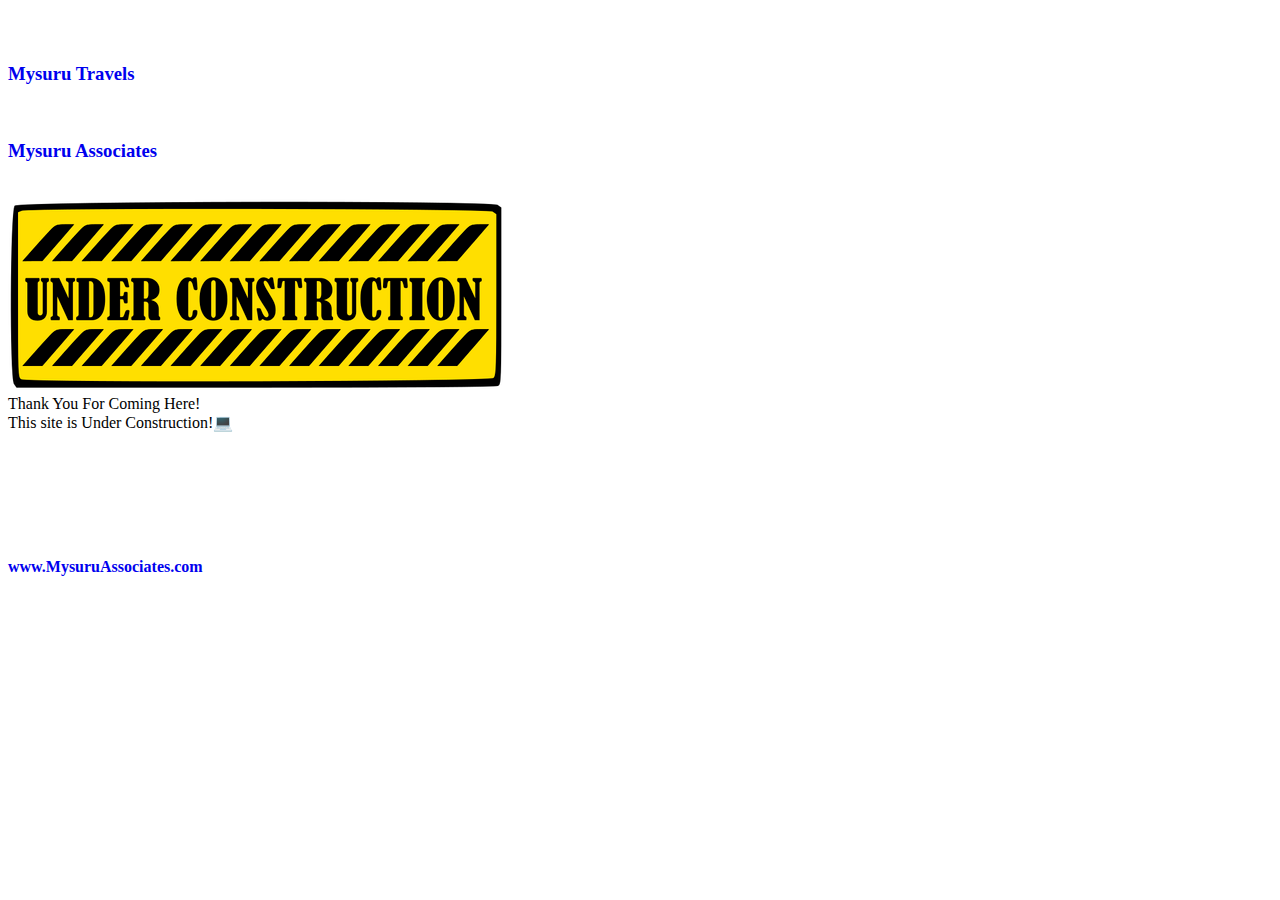
<file: index.html>
<!DOCTYPE html>
<html>
<head> 
<title>Mysuru Associates</title>  
<link rel="stylesheet" href="https://picasy.github.io/w/sby1/css/style0.css"> 
</head> 
<body>
<div class="center"> 
<br>
<br>

<a style="text-decoration: none; font-weight: bold" href="http://mysurutravels.com">
<h3> Mysuru Travels </h3>
</a>
<br>
<a style="text-decoration: none; font-weight: bold" href="https://mysuruassociates.com">
<h3> Mysuru Associates </h3>
</a> 

<br>
<a style="text-decoration: none; font-weight: bold" href="https://mysuruassociates.com">
<img src="https://mysuruassociates.github.io/home/img/underconstruction_32bit-52kb.png" alt width="500" height="192" />
</a>
<br> 
 
 
<p2> Thank You For Coming Here! <br>

<p2> This site is Under Construction!💻 </p2>
 
</p2>
<br>
<br> <br>

<br> <br> <br> <br> <br>

<a style="text-decoration: none; font-weight: bold" href="https://mysuruassociates.com">
<footer>www.MysuruAssociates.com</footer>
</a>

</div>


</body>
</html>
</file>
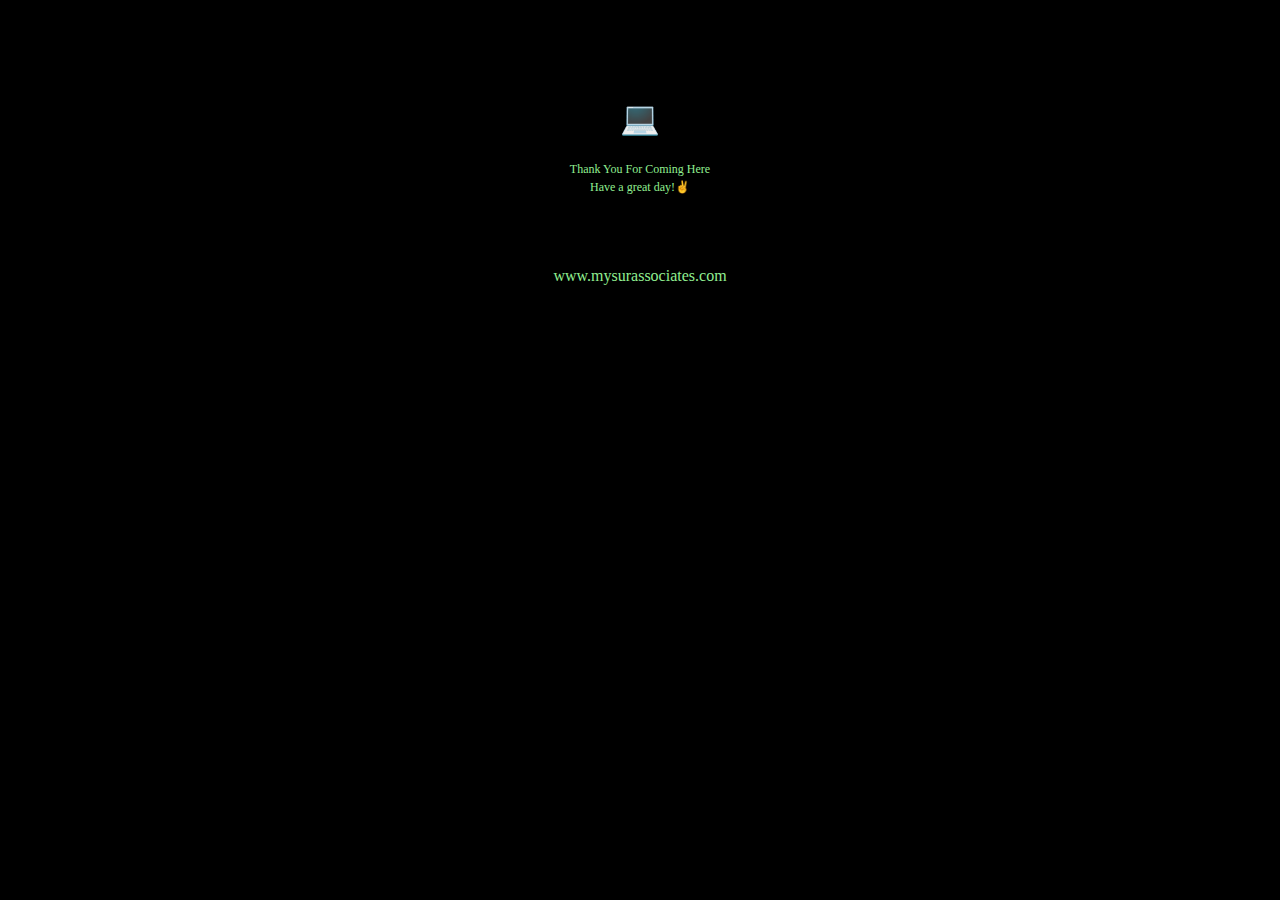
<file: img/index.html>
<!DOCTYPE html>
<html>
<head>
<title>Mysuru Associates</title>
<style>
    h1 {color: Yellow;}
    h3 {color: GreenYellow;}
    h5 {color: GreenYellow;}
    p {color: GreenYellow;}
    p {font-size: 13px;}
    p2 {color: White;}
    body {background-color: Black;}
    footer {color: LightGreen;}
    p3 {color: LightGreen;}
    p3 {font-size: 12px;}
    
    .center {
  padding: 70px 0;
  border: 3px grey;
  text-align: center;
}
    
</style>
</head>
<body>
<div class="center">
<h1>💻</h1>

<p3>
Thank You For Coming Here <br>
Have a great day!✌
</p3>

<br> <br> <br> <br> <br>
<footer> www.mysurassociates.com </footer>
</div>

</body>
</html>
</file>
